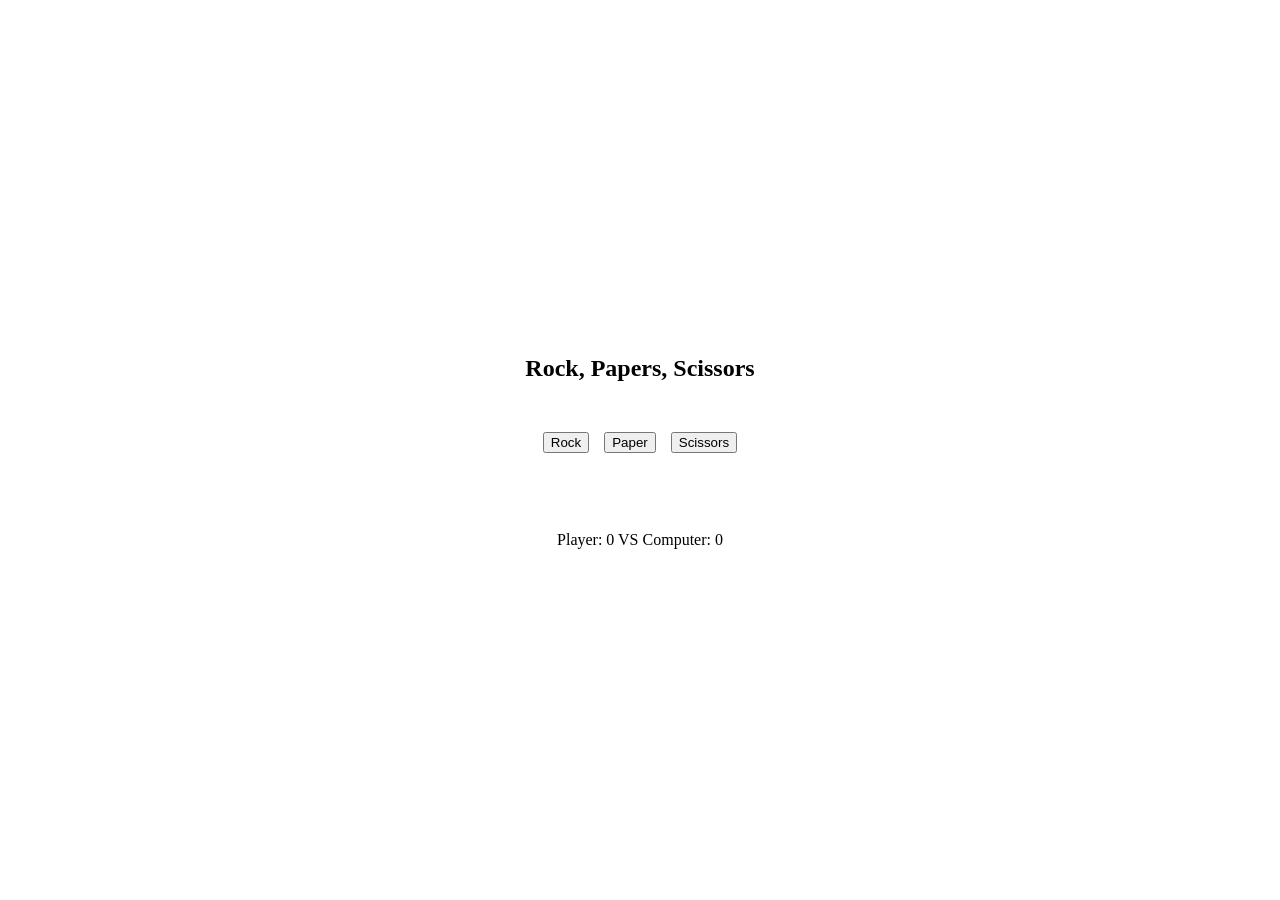
<file: index.html>
<html lang="en">
  <head>
    <meta charset="UTF-8" />
    <meta http-equiv="X-UA-Compatible" content="IE=edge" />
    <meta name="viewport" content="width=device-width, initial-scale=1.0" />
    <title>Document</title>
    <script src="rock_paper_scissor.js" defer></script>
    <link rel="stylesheet" href="style.css" />
  </head>
  <body>
    <section id="container">
      <h1>Rock, Papers, Scissors</h1>
      <div id="buttons">
        <button id="rock">Rock</button>
        <button id="paper">Paper</button>
        <button id="scissors">Scissors</button>
      </div>
      <div id="text"></div>
    </section>
  </body>
</html>
</file>
<file: style.css>
body {
  display: flex;
  justify-content: center;
  align-items: center;
}

#container {
  display: flex;
  flex-direction: column;
  justify-content: center;
  align-items: center;
  gap: 30px;
}

#buttons {
  display: flex;
  gap: 15px;
}

#text {
  display: flex;
  justify-content: center;
  align-items: center;
  flex-direction: column;
}
</file>
